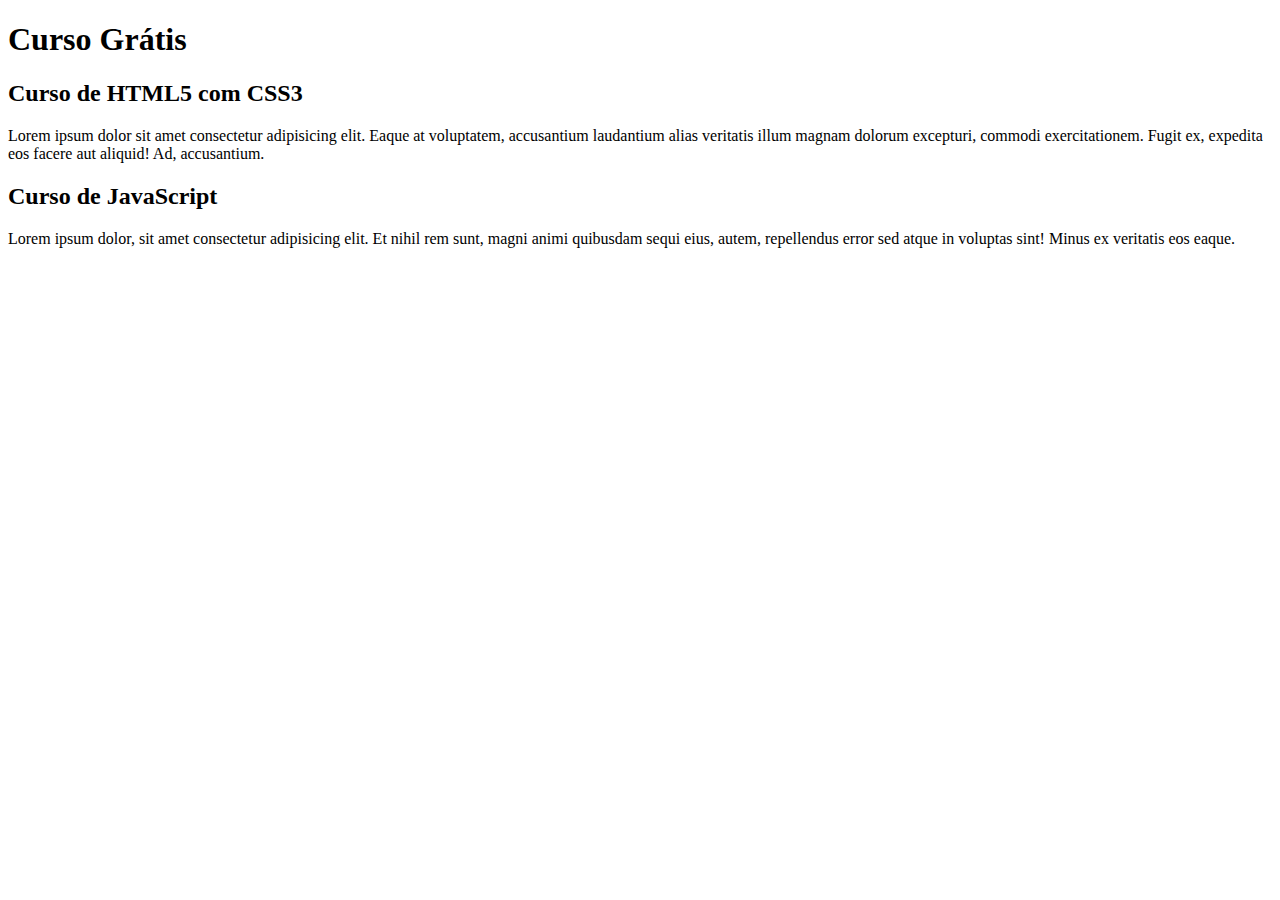
<file: index.html>
<!DOCTYPE html>
<html lang="pt-br">
<head>
    <meta charset="UTF-8">
    <meta name="viewport" content="width=device-width, initial-scale=1.0">
    <title>Meu Site</title>
</head>
<body>
    <main>
        <header>
            <h1>Curso Grátis</h1>
        </header>
        <article>
            <h2>Curso de HTML5 com CSS3</h2>
            <p>Lorem ipsum dolor sit amet consectetur adipisicing elit. Eaque at voluptatem, accusantium laudantium alias veritatis illum magnam dolorum excepturi, commodi exercitationem. Fugit ex, expedita eos facere aut aliquid! Ad, accusantium.</p>
        </article>
        <article>
            <h2>Curso de JavaScript</h2>
            <p>Lorem ipsum dolor, sit amet consectetur adipisicing elit. Et nihil rem sunt, magni animi quibusdam sequi eius, autem, repellendus error sed atque in voluptas sint! Minus ex veritatis eos eaque.</p>
        </article>
    </main>
</body>
</html>
</file>
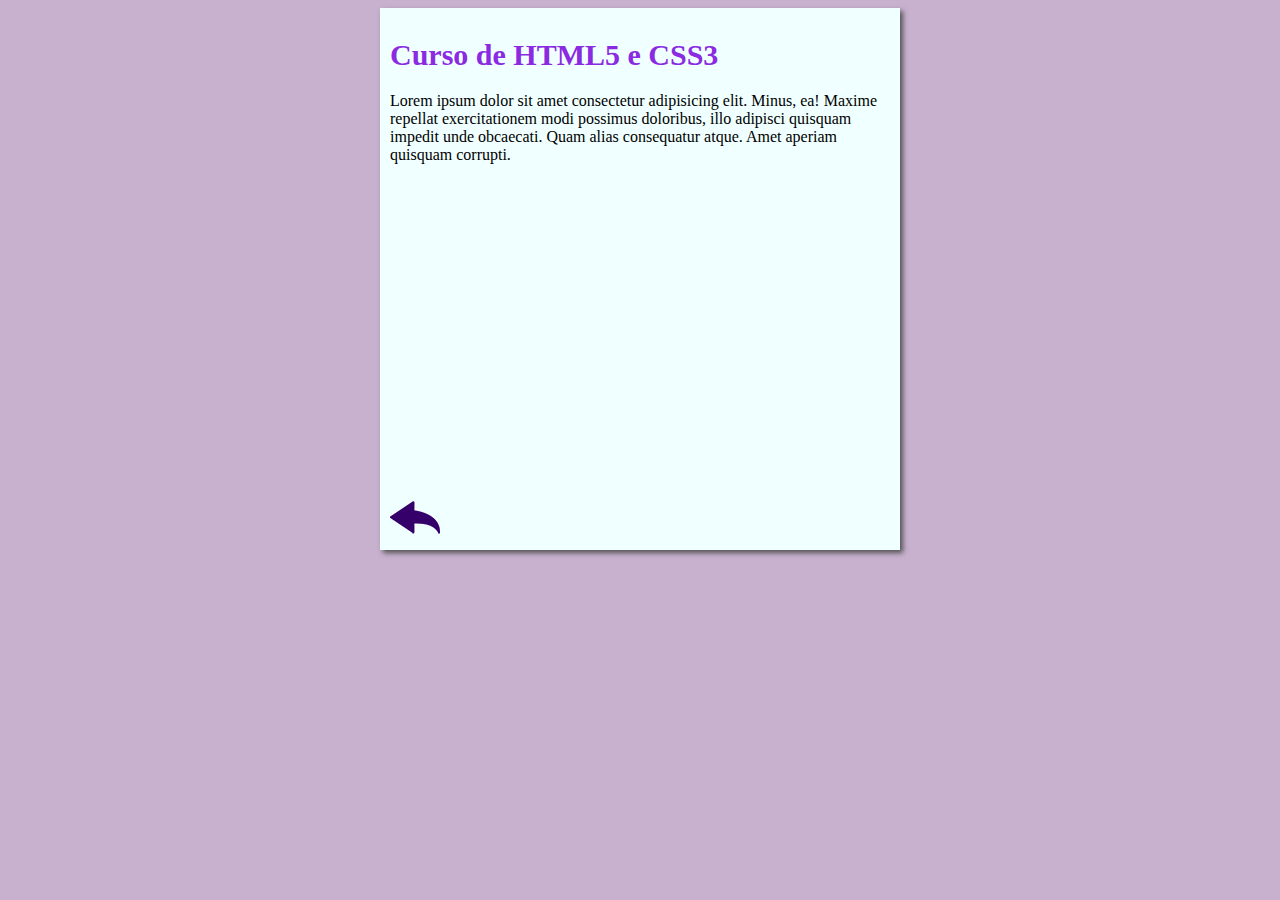
<file: CursoHTML.html>
<!DOCTYPE html>
<html lang="pt-br">
<head>
    <meta charset="UTF-8">
    <meta name="viewport" content="width=device-width, initial-scale=1.0">
    <link rel="stylesheet" href="estilos/HTML.css">
    <title>Site Pedro</title>
</head>
<body>
    <main>
        <header>
            <h1>Curso de HTML5 e CSS3</h1>
        </header>
        <p>Lorem ipsum dolor sit amet consectetur adipisicing elit. Minus, ea! Maxime repellat exercitationem modi possimus doloribus, illo adipisci quisquam impedit unde obcaecati. Quam alias consequatur atque. Amet aperiam quisquam corrupti.</p>
        <iframe class="video" width="560" height="315" src="https://www.youtube.com/embed/Ejkb_YpuHWs?si=QZTOmXe7kWHwuCFP" title="YouTube video player" frameborder="0" allow="accelerometer; autoplay; clipboard-write; encrypted-media; gyroscope; picture-in-picture; web-share" referrerpolicy="strict-origin-when-cross-origin" allowfullscreen></iframe>
        <a href="index.html"><img src="imagens/btn-back.png" alt="Voltar pagina"></a>
    </main>
</body>
</html>
</file>
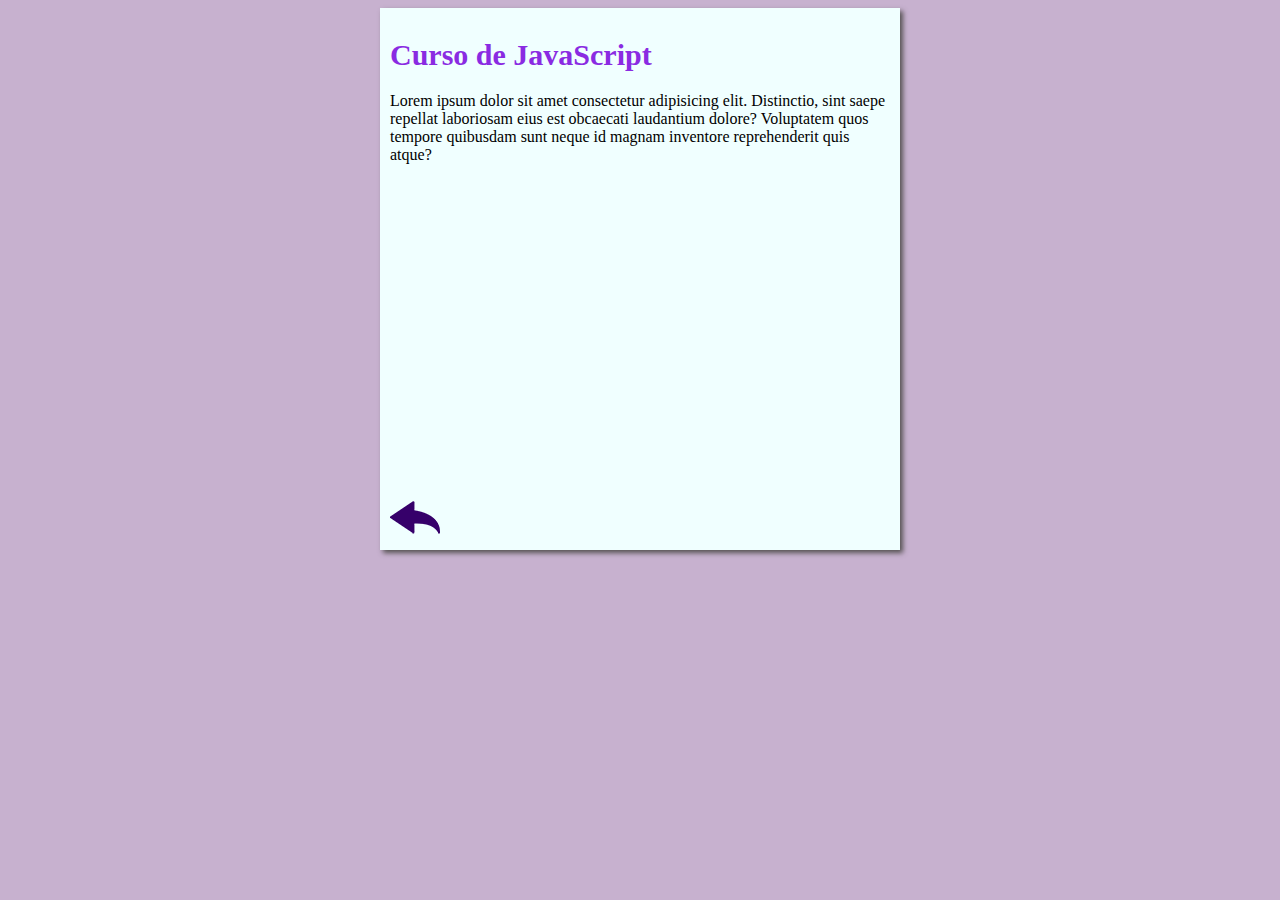
<file: CursoJS.html>
<!DOCTYPE html>
<html lang="pt-br">
<head>
    <meta charset="UTF-8">
    <meta name="viewport" content="width=device-width, initial-scale=1.0">
    <link rel="stylesheet" href="estilos/JS.css">
    <title>Site Pedro</title>
</head>
<body>
    <main>
        <header>
            <h1>Curso de JavaScript</h1>
        </header>
        <p>Lorem ipsum dolor sit amet consectetur adipisicing elit. Distinctio, sint saepe repellat laboriosam eius est obcaecati laudantium dolore? Voluptatem quos tempore quibusdam sunt neque id magnam inventore reprehenderit quis atque?</p>
        <iframe class="video" width="560" height="315" src="https://www.youtube.com/embed/BXqUH86F-kA?si=QZNPfZYuP9ANG1F3" title="YouTube video player" frameborder="0" allow="accelerometer; autoplay; clipboard-write; encrypted-media; gyroscope; picture-in-picture; web-share" referrerpolicy="strict-origin-when-cross-origin" allowfullscreen></iframe>
        <a href="index.html"><img src="imagens/btn-back.png" alt="Voltar pagina"></a>
    </main>
</body>
</html>
</file>
<file: estilos/HTML.css>
*{
    font-family: 'Times New Roman', Times, serif;
    font-size: 16px;

}

body{
    background-color: rgb(199, 177, 207);
}

main{
    background-color: azure ;
    width: 500px;
    margin: auto;
    padding: 10px;
    box-shadow: 3px 3px 5px rgb(85, 82, 82);
}
h1{
    color: blueviolet;
    font-size: 30px;
}
iframe.video{
    width: 500px;
}
</file>
<file: estilos/JS.css>
*{
    font-family: 'Times New Roman', Times, serif;
    font-size: 16px;

}

body{
    background-color: rgb(199, 177, 207);
}

main{
    background-color: azure ;
    width: 500px;
    margin: auto;
    padding: 10px;
    box-shadow: 3px 3px 5px rgb(85, 82, 82);
}
h1{
    color: blueviolet;
    font-size: 30px;
}
iframe.video{
    width: 500px;
}
</file>
